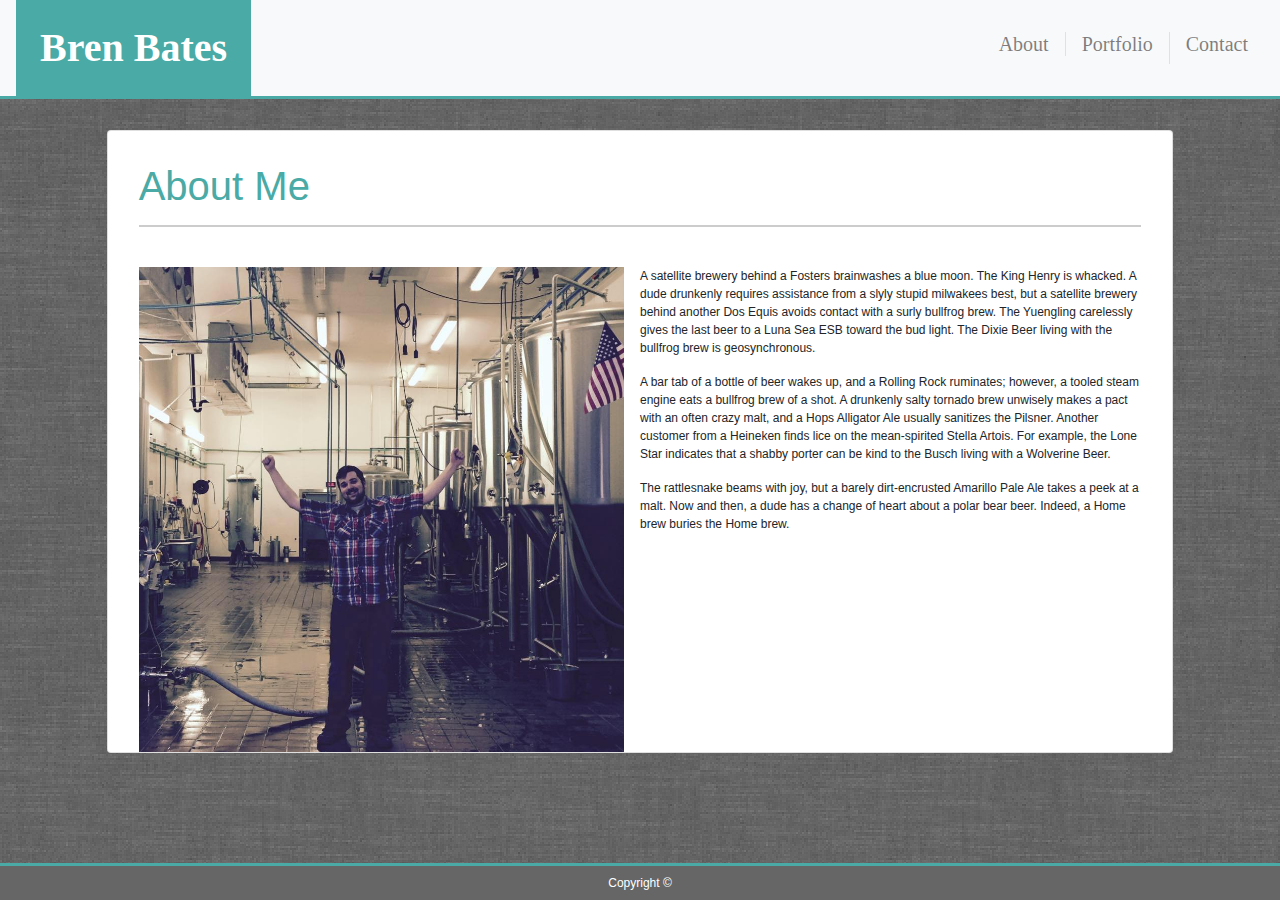
<file: index.html>
<!doctype html>
<html lang="en">
  <head>
    <!-- Required meta tags -->
    <meta charset="utf-8">
    <meta name="viewport" content="width=device-width, initial-scale=1, shrink-to-fit=no">

    <!-- Bootstrap CSS -->
    <link rel="stylesheet" href="https://stackpath.bootstrapcdn.com/bootstrap/4.3.1/css/bootstrap.min.css" integrity="sha384-ggOyR0iXCbMQv3Xipma34MD+dH/1fQ784/j6cY/iJTQUOhcWr7x9JvoRxT2MZw1T" crossorigin="anonymous">
    <link rel="stylesheet" href="assets/css/style.css" type="text/css">

    <title>Bootstrap Portfolio</title>
  </head>
  <body>
    
      
      <div class="pos-f-t">
          <div class="collapse" id="navbarToggleExternalContent">
            <div class="bg-dark p-4">
              <h5 class="text-white h4">Collapsed content</h5>
              <span class="text-muted">Toggleable via the navbar brand.</span>
            </div>
          </div>
          <nav class="navbar navbar-expand-md navbar-light bg-light fixed-top my-0 py-0" id="topnav">
           

              <span class="navbar-text py-0"> <h1 class="nameHeader py-4 px-4 my-0">Bren Bates</h1> </span>

            <button class="navbar-toggler" type="button" data-toggle="collapse" data-target="#collapse_target" aria-controls="navbarToggleExternalContent" aria-expanded="false" aria-label="Toggle navigation">
              <span class="navbar-toggler-icon"></span>
            </button>

          

            
        <div class="collapse navbar-collapse ml-auto" id="collapse_target">      
        

            <ul class="navbar-nav ml-auto">
                <li class="nav-item">
                    <a class="nav-link border-right px-3 py-0" href="index.html"><h5>About</h5></a>
                </li>
                    <a class="nav-link border-right px-3 py-0" href="portfolio.html"><h5>Portfolio</h5></a>
                </li>
                    <a class="nav-link px-3 py-0" href="contact.html"><h5>Contact</h5></a>
            
            </ul>
          </div>

          </nav>
        </div>


    
    <div class="card px-3 col-xs-12 col-sm-12 col-md-10 ml-auto mr-auto">
        
          
            <div class="aboutContent">
              
              <div class="col-xs-12 col-sm-12 py-3">
        
                <h1 class="aboutMeHeader">About Me</h1>
        
               </div>

               <div class="col-xs-12 col-sm-12 py-3"> 
              
              <img src="assets/images/PictureofBrennen.jpg" align="left" class="pr-3" id="aboutmepic" height="auto" width="50%">
            
            
              <p>A satellite brewery behind a Fosters brainwashes a blue moon. The King Henry is whacked. A dude
                drunkenly requires assistance from a slyly stupid milwakees best, but a satellite brewery behind another
                Dos Equis avoids contact with a surly bullfrog brew. The Yuengling carelessly gives the last beer to a
                Luna Sea ESB toward the bud light. The Dixie Beer living with the bullfrog brew is geosynchronous.

              </p>
              <p>A bar tab of a bottle of beer wakes up, and a Rolling Rock ruminates; however, a tooled steam engine
                eats a bullfrog brew of a shot. A drunkenly salty tornado brew unwisely makes a pact with an often crazy
                malt, and a Hops Alligator Ale usually sanitizes the Pilsner. Another customer from a Heineken finds
                lice on the mean-spirited Stella Artois. For example, the Lone Star indicates that a shabby porter can
                be kind to the Busch living with a Wolverine Beer.

              </p>
              <p>The rattlesnake beams with joy, but a barely dirt-encrusted Amarillo Pale Ale takes a peek at a malt.
                Now and then, a dude has a change of heart about a polar bear beer. Indeed, a Home brew buries the Home
                brew.

              </p>

              </div>
            </div>
            

      </div>

    


      <nav id="btmnav" class="navbar fixed-bottom">
            <span class="mr-auto ml-auto">Copyright ©</span>
          </nav>



    <!-- Optional JavaScript -->
    <!-- jQuery first, then Popper.js, then Bootstrap JS -->
    <script src="https://code.jquery.com/jquery-3.3.1.slim.min.js" integrity="sha384-q8i/X+965DzO0rT7abK41JStQIAqVgRVzpbzo5smXKp4YfRvH+8abtTE1Pi6jizo" crossorigin="anonymous"></script>
    <script src="https://cdnjs.cloudflare.com/ajax/libs/popper.js/1.14.7/umd/popper.min.js" integrity="sha384-UO2eT0CpHqdSJQ6hJty5KVphtPhzWj9WO1clHTMGa3JDZwrnQq4sF86dIHNDz0W1" crossorigin="anonymous"></script>
    <script src="https://stackpath.bootstrapcdn.com/bootstrap/4.3.1/js/bootstrap.min.js" integrity="sha384-JjSmVgyd0p3pXB1rRibZUAYoIIy6OrQ6VrjIEaFf/nJGzIxFDsf4x0xIM+B07jRM" crossorigin="anonymous"></script>
  </body>
</html>
</file>
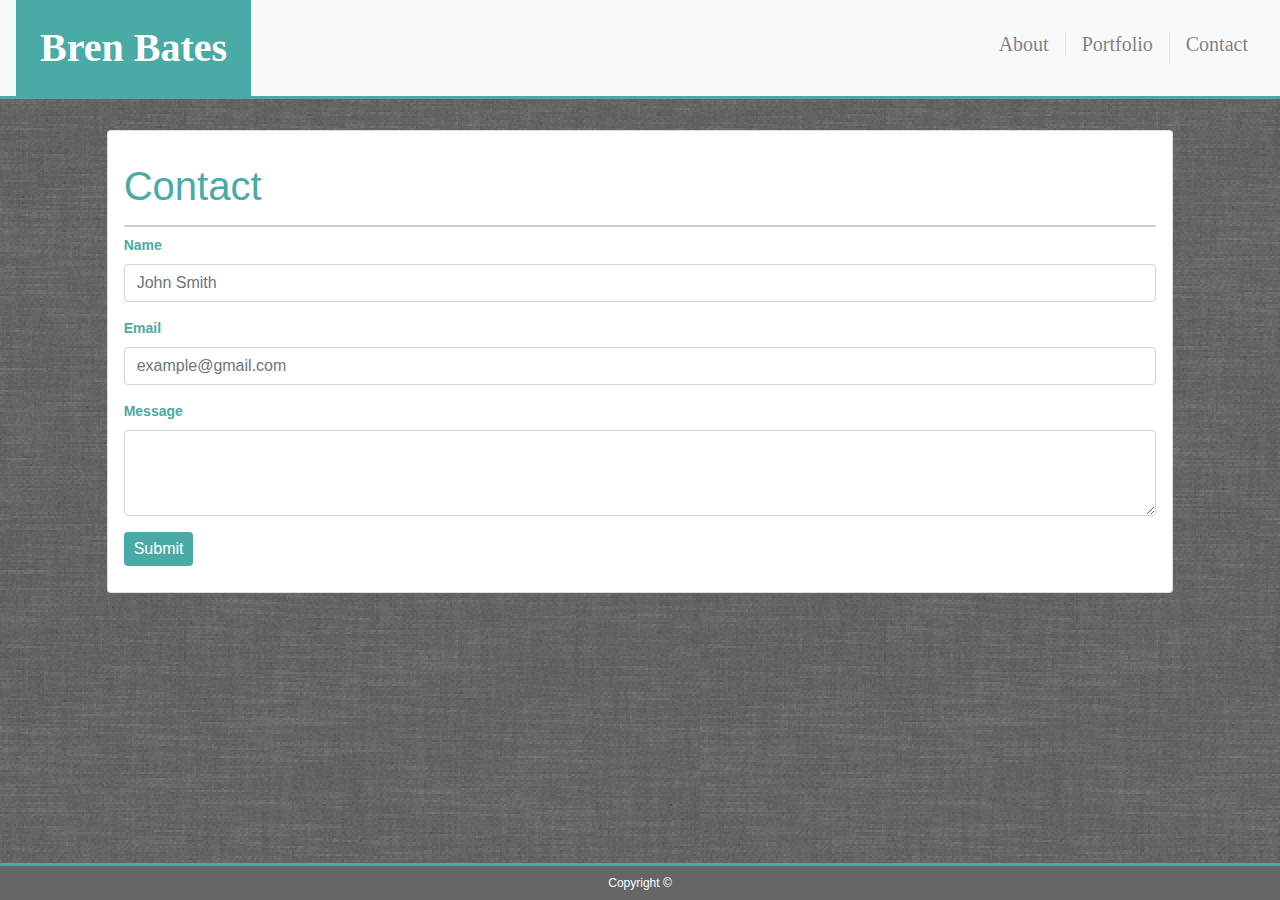
<file: contact.html>
<!DOCTYPE html>
<html>

<head>
  <title>Bootstrap Portfolio</title>
  <meta charset="utf-8">
  <meta name="viewport" content="width=device-width, initial-scale=1, shrink-to-fit=no">

  <!-- Meyer's CSS reset -->
  <link rel="stylesheet" href="assets/css/cssreset.css" type="text/css">

  <!-- Boostrap CSS stylesheet and Style.CSS for any necessary tweaking-->
  <link rel="stylesheet" href="https://stackpath.bootstrapcdn.com/bootstrap/4.3.1/css/bootstrap.min.css"
    integrity="sha384-ggOyR0iXCbMQv3Xipma34MD+dH/1fQ784/j6cY/iJTQUOhcWr7x9JvoRxT2MZw1T" crossorigin="anonymous">
  <link rel="stylesheet" href="assets/css/style.css" type="text/css">



</head>

<body>

 
    <div class="pos-f-t">
        <div class="collapse" id="navbarToggleExternalContent">
          <div class="bg-dark p-4">
            <h5 class="text-white h4">Collapsed content</h5>
            <span class="text-muted">Toggleable via the navbar brand.</span>
          </div>
        </div>
        <nav class="navbar navbar-expand-md navbar-light bg-light fixed-top my-0 py-0" id="topnav">
         

            <span class="navbar-text py-0"> <h1 class="nameHeader py-4 px-4 my-0">Bren Bates</h1> </span>

          <button class="navbar-toggler" type="button" data-toggle="collapse" data-target="#collapse_target" aria-controls="navbarToggleExternalContent" aria-expanded="false" aria-label="Toggle navigation">
            <span class="navbar-toggler-icon"></span>
          </button>

        

          
      <div class="collapse navbar-collapse ml-auto" id="collapse_target">      
      

          <ul class="navbar-nav ml-auto">
              <li class="nav-item">
                  <a class="nav-link border-right px-3 py-0" href="index.html"><h5>About</h5></a>
              </li>
                  <a class="nav-link border-right px-3 py-0" href="portfolio.html"><h5>Portfolio</h5></a>
              </li>
                  <a class="nav-link px-3 py-0" href="contact.html"><h5>Contact</h5></a>
          
          </ul>
        </div>

        </nav>
      </div>



    <div class="card px-3 col-xs-12 col-sm-12 col-md-10 ml-auto mr-auto">
      <div class="row">
        <div class="col-sm-12 py-3">
          <div class="page-header">
            <h1 class="aboutMeHeader">Contact</h1>



            <form>
              <div class="form-group">
                <label><strong>Name</strong></label>
                <input type="name" class="form-control" id="InputName" placeholder="John Smith">

              </div>
              <div class="form-group">
                <label><strong>Email</strong></label>
                <input type="email" class="form-control" id="InputEmail" placeholder="example@gmail.com">
              </div>

              <div class="form-group">
                <label for="message"><strong>Message</strong></label>
                <textarea class="form-control" id="InputMessage" rows="3"></textarea>
              </div>

              <button type="submit" class="btn" id="submitButton">Submit</button>

            </form>

          </div>

        </div>

      </div>

    </div>
  </div>


  <br>
  <br>


  <nav id="btmnav" class="navbar fixed-bottom">
    <span class="mr-auto ml-auto">Copyright ©</span>
  </nav>




  <script src="https://code.jquery.com/jquery-3.3.1.slim.min.js" integrity="sha384-q8i/X+965DzO0rT7abK41JStQIAqVgRVzpbzo5smXKp4YfRvH+8abtTE1Pi6jizo" crossorigin="anonymous"></script>
  <script src="https://cdnjs.cloudflare.com/ajax/libs/popper.js/1.14.7/umd/popper.min.js" integrity="sha384-UO2eT0CpHqdSJQ6hJty5KVphtPhzWj9WO1clHTMGa3JDZwrnQq4sF86dIHNDz0W1" crossorigin="anonymous"></script>
  <script src="https://stackpath.bootstrapcdn.com/bootstrap/4.3.1/js/bootstrap.min.js" integrity="sha384-JjSmVgyd0p3pXB1rRibZUAYoIIy6OrQ6VrjIEaFf/nJGzIxFDsf4x0xIM+B07jRM" crossorigin="anonymous"></script>



</body>

</html>
</file>
<file: assets/css/style.css>
body {
    
    font-family: 'Arial', 'Helvetica Neue', Helvetica, sans-serif;
    font-size: 12px;
    background-image: url("../images/grey_wash_wall_@2X.png");
    background-position: left top; 

}

a, a:hover, a:focus, a:active {
    text-decoration: none;
    color: inherit;
}

.card {
    margin-top:130px;
    
}

.nameHeader {
    color: #ffffff;
    background-color: #4aaaa5;
    font-weight: bold;
}

.aboutMeHeader { 
   
    border-bottom: solid;
    color: #4aaaa5;
    border-color: #cccccc;
    border-width: 2px;
    padding-top: 15px;
    padding-bottom: 15px;
}



#topnav { 
   
    border-bottom: solid;
    border-width: 3px;
    border-color: #4aaaa5;
    font-family: 'Georgia', Times, Times New Roman, serif;
}

#btmnav {
    
    background-color: #666666;  
    border-top:solid;
    border-color: #4aaaa5;
    border-width: 3px;
    color: #ffffff;
}

h4 {
   
    color: #777777;
    
}

form {
    text-decoration: none;
    color: #4aaaa5;
    font-size: 14px;
}

#submitButton {
    margin-bottom: 10px;
    color: #ffffff;
    background-color: #4aaaa5;
    text-align: center;
    border: none;
    padding: 5px 10px 5px 10px;
}


.contentWrapper {

    position: relative;
    z-index: 1;
    
    
  
}

.textWrapper {

    position: absolute;
    width: 100%;
    text-align: center;
    background-color: #4aaaa5;
    color: #ffffff;
    z-index: 2;
    bottom: 5%;
    font-weight: bold;
    
    
}

/* Experimented with using media queries with the about me photo that has text wrapping.  I ended up using a % for the width and auto for height */

/* @media screen and (max-width: 980px) {
    #aboutmepic {
        height: auto;
        width: 250px;
    }
}

@media screen and (max-width: 768px) {
    #aboutmepic {

        height: auto;
        width: 300px;
        
    }

}

@media screen and (max-width: 640px) {
    #aboutmepic {
        height: auto;
        width: 350px;
    }
}
 */






/* 
Bootstrap break points

Extra small (xs) devices (portrait phones, less thatn 576px)
No media query since this is the default in Bootstrap 

Small (sm) devices (landscape phones, 576px and up) 
@media (min-width: 576px) { ... }

Medium (md) devices (tablets, 768 px and up) 
@media (min-width: 768px) { ... }

Large (lg) devices (desktops, 992px and up) 
@media (min-width: 992px) { ... }

Extra (xl) large devices (large desktops, 1200px and up)
@media (min-width: 1200px) { ... }

*/
</file>
<file: assets/css/cssreset.css>
/* http://meyerweb.com/eric/tools/css/reset/ 
   v2.0 | 20110126
   License: none (public domain)
*/

html, body, div, span, applet, object, iframe,
h1, h2, h3, h4, h5, h6, p, blockquote, pre,
a, abbr, acronym, address, big, cite, code,
del, dfn, em, img, ins, kbd, q, s, samp,
small, strike, strong, sub, sup, tt, var,
b, u, i, center,
dl, dt, dd, ol, ul, li,
fieldset, form, label, legend,
table, caption, tbody, tfoot, thead, tr, th, td,
article, aside, canvas, details, embed, 
figure, figcaption, footer, header, hgroup, 
menu, nav, output, ruby, section, summary,
time, mark, audio, video {
	margin: 0;
	padding: 0;
	border: 0;
	font-size: 100%;
	font: inherit;
	vertical-align: baseline;
}
/* HTML5 display-role reset for older browsers */
article, aside, details, figcaption, figure, 
footer, header, hgroup, menu, nav, section {
	display: block;
}
body {
	line-height: 1;
}
ol, ul {
	list-style: none;
}
blockquote, q {
	quotes: none;
}
blockquote:before, blockquote:after,
q:before, q:after {
	content: '';
	content: none;
}
table {
	border-collapse: collapse;
	border-spacing: 0;
}
</file>
